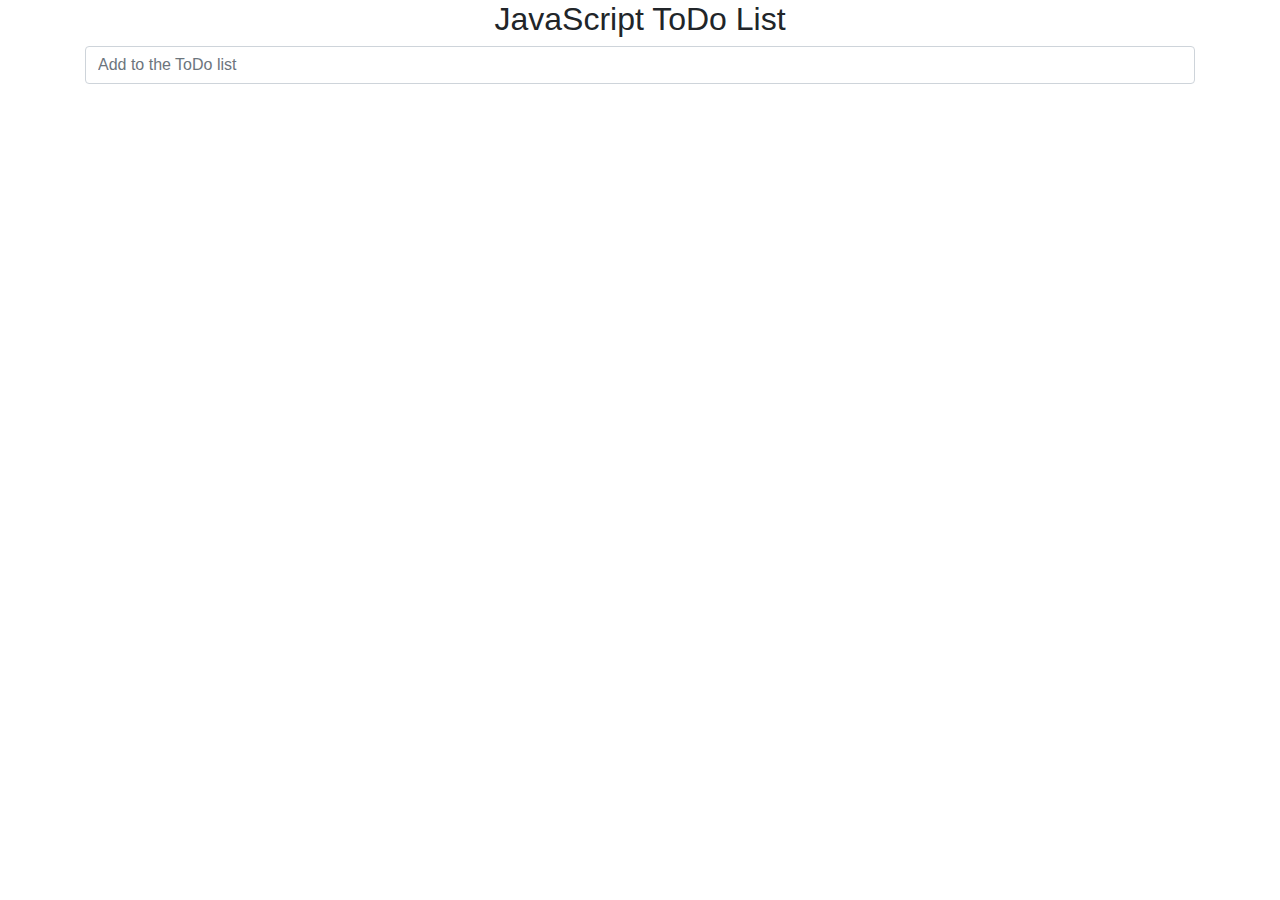
<file: index.html>
<!DOCTYPE html>
<html lang="en">
<head>
    <meta charset="UTF-8">
    <meta name="viewport" content="width=device-width, initial-scale=1.0">
    <meta http-equiv="X-UA-Compatible" content="ie=edge">
    <title>ToDo List</title>
    <link href="https://maxcdn.bootstrapcdn.com/bootstrap/4.0.0/css/bootstrap.min.css" rel="stylesheet" integrity="sha384-Gn5384xqQ1aoWXA+058RXPxPg6fy4IWvTNh0E263XmFcJlSAwiGgFAW/dAiS6JXm" crossorigin="anonymous">
    <script src="todo.js"></script>
    <link rel="icon" href="images/ToDo.png">
    <link rel="stylesheet" href="todo.css">
</head>
<body>
        <div class="container">
                <h2>
                    <center>JavaScript ToDo List</center>
                </h2>
        
                <div class="form-group">
                    <input type="text" class="form-control" onkeypress="handle(event)" placeholder="Add to the ToDo list" id="searchinput">
                </div>
            </div>
            <br/>
        
        
        
            <div id="results"></div>
    
</body>
</html>
</file>
<file: todo.css>
.mystyle {
    color: red;
  
}

.size{
    width:50%;
    float: left;
    margin: 5px;
}

[contenteditable="true"]:focus{
    border:none;
    outline:none;
    overflow: hidden;
    }

    h3{
        height: 36px;
    }

.underline{
    text-decoration: line-through;
    opacity: 0.6;
}
</file>
